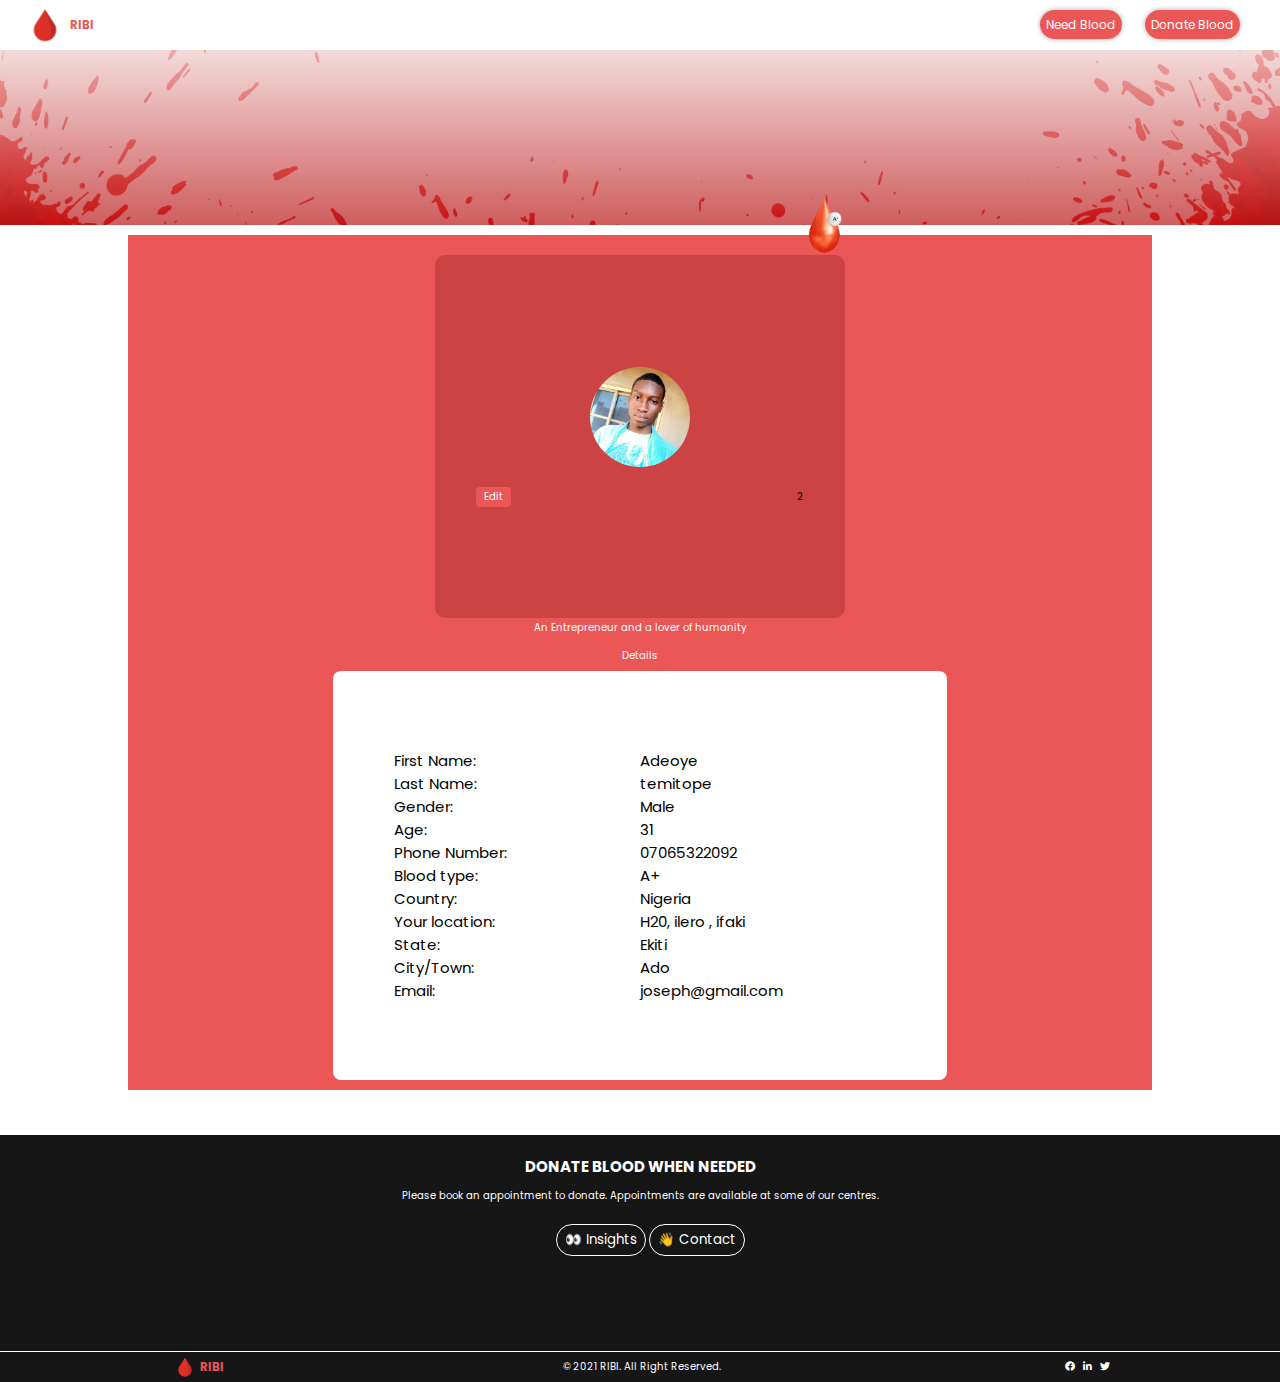
<file: blood project/index.html>
<!DOCTYPE html>
<html lang="en">

<head>
    <meta charset="UTF-8">
    <meta http-equiv="X-UA-Compatible" content="IE=edge">
    <meta name="viewport" content="width=device-width, initial-scale=1.0">

    <!-- fontawesome css -->
    <link rel="stylesheet" href="./css/all.min.css">

    <!-- css link -->
    <link rel="stylesheet" href="./css/style.css">

    <title>Donor_Bio_Data</title>

</head>

<body>

    <!-- header section starts -->
    <header>
        <div class="logo">
            <img src="./images/logo.png" alt="">
            <h3>RIBI</h3>
        </div>
        <nav id="navbar">
            <a class="active" href="./index.html">Need Blood</a></li>
            <a href="./index2.html">Donate Blood</a></li>

        </nav>
        <div class="icons">
            <i class="fas fa-bars" id="menu-bar"></i>

            <i class="fas fa-times" id="close"></i>

        </div>
    </header>
    <!-- header section ends -->

    <div class="picture">
        <!-- <img src="./images/bg.jpg" alt=""> -->
        <h4> DONOR BIO DATA </h4>
    </div>

    <section class="bio_section">
        <div class="user-section-bg-red">
            <div class="user_profile_top">
                <div class="user_profile_top_img">
                    <img class="mypics" src="./images/TJ.jpg" alt="">
                    <img class="blood_icon" src="./images/blood a.png" alt="">
                </div>
                <div class="user_profile_top_down">
                    <button type="reset">Edit</button>
                    <p>2</p>

                </div>
            </div>
            <p class="entrepreneur">An Entrepreneur and a lover of humanity</p>
            <h6>Details</h6>
            <div class="user-bio-data-bottom">
                <div class="first-name">
                    <div class="f_name">
                        <p>First Name:</p>
                    </div>
                    <div class="f_name">
                        <p> Adeoye</p>
                    </div>
                </div>
                <div class="last_name">
                    <div class="L_name">
                        <p>Last Name:</p>
                    </div>
                    <div class="L_name">
                        <p>temitope</p>
                    </div>
                </div>
                <div class="gender_name">
                    <div class="gender">
                        <p>Gender:</p>
                    </div>
                    <div class="gender">
                        <p> Male</p>
                    </div>
                </div>
                <div class="age_name">
                    <div class="age">
                        <p>Age:</p>
                    </div>
                    <div class="age">
                        <p>31</p>
                    </div>
                </div>
                <div class="num_name">
                    <div class="num">
                        <p>Phone Number:</p>
                    </div>
                    <div class="num">
                        <p>07065322092</p>
                    </div>
                </div>
                <div class="blood_name">
                    <div class="blood">
                        <p>Blood type:</p>
                    </div>
                    <div class="blood">
                        <p>A+</p>
                    </div>
                </div>
                <div class="country_name">
                    <div class="Country">
                        <p>Country:</p>
                    </div>
                    <div class="Country">
                        <p>Nigeria</p>
                    </div>
                </div>
                <div class="location_name">
                    <div class="location">
                        <p>Your location:</p>
                    </div>
                    <div class="location">
                        <p> H20, ilero , ifaki </p>
                    </div>
                </div>
                <div class="state_name">
                    <div class="state">
                        <p>State:</p>
                    </div>
                    <div class="state">
                        <p> Ekiti</p>
                    </div>
                </div>
                <div class="town_name">
                    <div class="town">
                        <p>City/Town:</p>
                    </div>
                    <div class="town">
                        <p>Ado</p>
                    </div>
                </div>
                <div class="email_name">
                    <div class="email">
                        <p>Email:</p>
                    </div>
                    <div class="email">
                        <p> joseph@gmail.com</p>
                    </div>
                </div>

            </div>

        </div>

    </section>


    <legend>
        <h2>
            DONATE BLOOD WHEN NEEDED
        </h2>

        <p class="legend_para">Please book an appointment to donate. Appointments are available at some of our centres.
        </p>
        <div class="butn_section">
            <button type="submit">👀 Insights</button>
            <button type="button">👋 Contact</button>
        </div>
    </legend>
    <footer>
        <div class="logo">
            <img src="./images/logo.png" alt="">
            <h3>RIBI</h3>
        </div>
        <span>&copy 2021 RIBI. All Right Reserved. </span>
        <div class="social-media_icons">
            <i class=" fa-brands fa-facebook"></i>
            <i class=" fa-brands fa-linkedin-in"></i>
            <i class=" fa-brands fa-twitter"></i>

        </div>

    </footer>

    <script src="./js/app.js"></script>
</body>

</html>
</file>
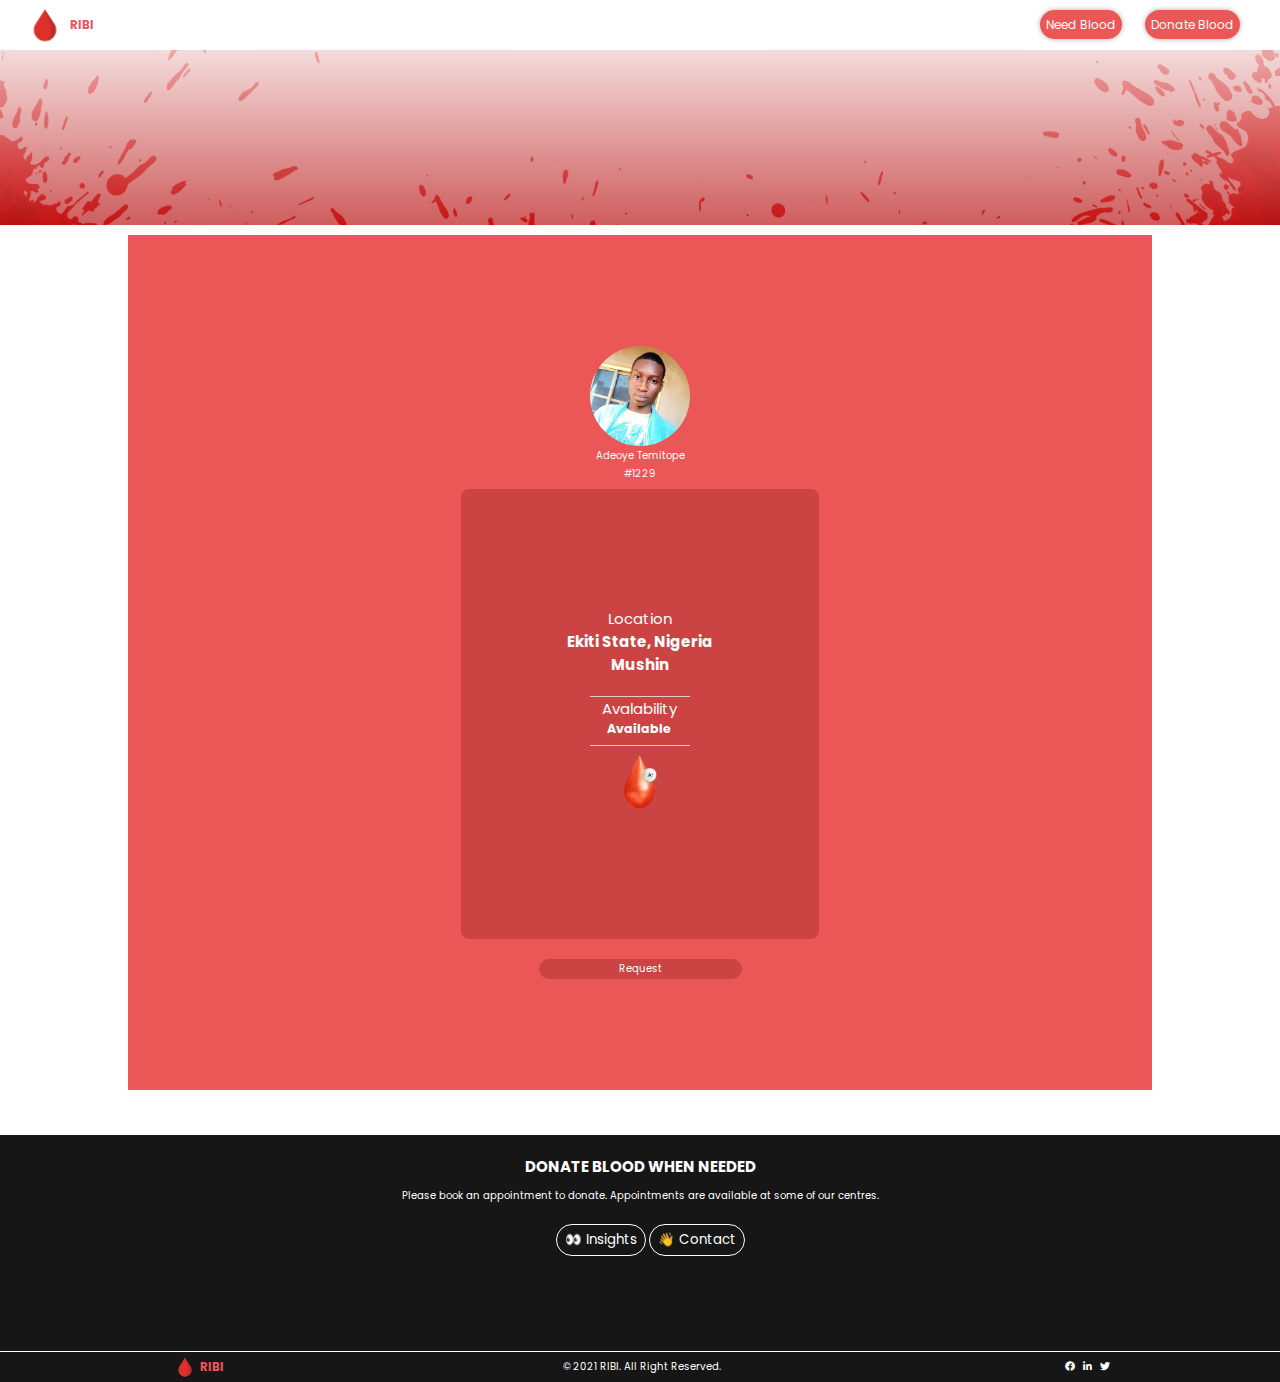
<file: blood project/index2.html>
<!DOCTYPE html>
<html lang="en">

<head>
    <meta charset="UTF-8">
    <meta http-equiv="X-UA-Compatible" content="IE=edge">
    <meta name="viewport" content="width=device-width, initial-scale=1.0">

    <!-- fontawesome css -->
    <link rel="stylesheet" href="./css/all.min.css">

    <!-- css link -->
    <link rel="stylesheet" href="./css/style2.css">

    <title>Donor_info</title>

</head>

<body>

    <!-- header section starts -->
    <header>
        <div class="logo">
            <img src="./images/logo.png" alt="">
            <h3>RIBI</h3>
        </div>
        <nav id="navbar">
            <a class="active" href="./index.html">Need Blood</a></li>
            <a href="./index2.html">Donate Blood</a></li>

        </nav>
        <div class="icons">
            <i class="fas fa-bars" id="menu-bar"></i>

            <i class="fas fa-times" id="close"></i>

        </div>
    </header>
    <!-- header section ends -->

    <div class="picture">

        <h4> DONOR INFO </h4>
    </div>

    <section class="bio_section">
        <div class="user-section-bg-red">

            <div class="user_profile_top_img">
                <img class="mypics" src="./images/TJ.jpg" alt="">

            </div>
            <p class="entrepreneur">Adeoye Temitope</p>
            <h6>#1229</h6>
            <div class="user-bio-data-bottom">
                <!-- location -->
                <div class="locatn">
                    <p>Location</p>
                    <h4>Ekiti State, Nigeria</h4>
                    <h4> Mushin</h4>
                </div>
                <!-- availability -->
                <div class="avai">
                    <p>Avalability</p>
                    <h5>Available</h5>
                </div>
                <!-- blood icon -->
                <div class="blood_icon">
                    <img class="blood_icon" src="./images/blood a.png" alt="">
                </div>
            </div>
            <button type="reset">Request</button>
        </div>

    </section>


    <legend>
        <h2>
            DONATE BLOOD WHEN NEEDED
        </h2>

        <p class="legend_para">Please book an appointment to donate. Appointments are available at some of our centres.
        </p>
        <div class="butn_section">
            <button type="submit">👀 Insights</button>
            <button type="button">👋 Contact</button>
        </div>
    </legend>
    <footer>
        <div class="logo">
            <img src="./images/logo.png" alt="">
            <h3>RIBI</h3>
        </div>
        <span>&copy 2021 RIBI. All Right Reserved. </span>
        <div class="social-media_icons">
            <i class=" fa-brands fa-facebook"></i>
            <i class=" fa-brands fa-linkedin-in"></i>
            <i class=" fa-brands fa-twitter"></i>

        </div>

    </footer>

    <script src="./js/app.js"></script>
</body>

</html>
</file>
<file: blood project/css/style.css>
/* Google Font Import + poppins */
@import url('https://fonts.googleapis.com/css2?family=Poppins:wght@200;300;400;500;600&display=swap');

:root {
    --pink: #EB5757;
    --lightpink-color: #F1908C;
    --lighterpink-color: #FCC0BD;
    --box-shadow: 0 .5rem 1.5rem rgba(0, 0, 0, 0.1);

}

* {
    margin: 0;
    padding: 0;
    box-sizing: border-box;
    font-family: 'poppins', sans-serif;
    list-style-type: none;
    /* transition: all 0.2s linear; */
}

body {
    width: 100%;
    height: 100vh;
}

html {
    font-size: 62.5%;
    scroll-padding-top: 5.5rem;
    scroll-behavior: smooth;
}

.logo {
    display: flex;
    align-items: center;
    justify-content: center;
    color: var(--pink);
}

.logo img {
    width: 50px;
    height: 50px;

}

header {
    display: flex;
    flex-wrap: wrap;
    align-items: center;
    justify-content: space-between;
    position: fixed;
    top: 0;
    left: 0;
    right: 0;
    background-color: white;
    padding: 0 20px 0 20px;
    z-index: 1000;
}

#navbar a {
    margin-left: 20px;
    text-decoration: none;
    background-color: #EB5757;
    color: white;
    padding: 6px;
    font-size: 12px;
    border-radius: 20px;
    box-shadow: 0 0 5px rgb(172, 170, 170);
}

#navbar a:hover {
    background-color: #f53030;
    color: white;
}

header .icons i {
    cursor: pointer;
    margin-right: 0.5rem;
    height: 2rem;
    width: 2rem;
    line-height: 2rem;
    text-align: center;
    border-radius: 50%;
    font-size: 1rem;
    color: var(--pink);
    background-color: white;
}

header .icons i:hover {
    color: white;
    background-color: var(--pink);
    transform: rotate(360deg);

}


header .icons #menu-bar,
#close {
    display: none;

}

.picture {
    height: 30%;
    background: linear-gradient(rgba(254, 250, 250, 0.815), rgba(224, 57, 57, 0.7)), url(../images/pics.jpg);
    background-size: cover;
    background-position: center;
    background-repeat: no-repeat;
    margin-bottom: 10px;
}

h4 {
    position: relative;
    bottom: 70px;
    text-align: center;
    color: #EB5757;
}

h6 {
    color: white;
    font-size: 10px;
    margin-top: 10px;
    margin-bottom: 7px;
    font-weight: normal;
}

.bio_section {
    width: 100%;
    height: 100%;

}

.user-section-bg-red {
    /* width: 90%; */
    height: 98vh;
    display: flex;
    align-items: center;
    justify-content: center;
    flex-direction: column;
    /* margin-bottom: 100px; */
    margin: auto;
    background-color: var(--pink);

}

.user_profile_top {
    display: flex;
    align-items: center;
    justify-content: center;
    flex-direction: column;
    border-radius: 10px;
    width: 50%;
    height: 40vh;
    background-color: #cb4343;
    margin: 0 auto;

}

.user_profile_top_img {
    display: flex;
    align-items: center;
    justify-content: center;
    flex-direction: row;
}

img.mypics {
    width: 100px;
    height: 100px;
    border-radius: 80px;
    object-fit: cover;

}

img.blood_icon {
    /* margin-top: 10px; */
    position: absolute;
    top: 280px;
    /* right: 340px; */
    width: 50px;
    height: 50px;
}

.user_profile_top_down {
    width: 150%;
    /* gap: 180px; */
    display: flex;
    flex-direction: row;
    align-items: center;
    justify-content: space-around;
    margin-top: 20px;

}

.user_profile_top_down {
    width: 150%;
    /* gap: 180px; */
    display: flex;
    flex-direction: row;
    align-items: center;
    justify-content: space-around;
    margin-top: 20px;

}

button[type='reset'] {
    background-color: var(--pink);
    color: white;
    border: none;
    padding: 2px 8px 2px 8px;
    border-radius: 4px;
    font-weight: light;
    font-size: 10px;
    cursor: pointer;
}

.entrepreneur {
    background-color: var(--pink);
    color: white;
    padding: 2px 6px 2px 6px;
    border-radius: 100px;
    font-weight: light;
    font-size: 10px;
}

.user-bio-data-bottom {
    /* background-color: white; */
    display: flex;
    align-items: center;
    justify-content: center;
    flex-direction: column;
    border-radius: 8px;
    /* margin: 0 auto; */
    /* gap: 8px; */
    margin-bottom: 10px;

}

/* .user-bio-data-bottom p {} */

.first-name {
    width: 80%;
    display: flex;
    align-items: center;
    justify-content: space-around;
    flex-direction: row;

}

.f_name {
    flex: 1;
}

.last_name {
    width: 80%;
    display: flex;
    align-items: center;
    justify-content: space-around;
    /* border: 1px solid red; */
    flex-direction: row;

}

.L_name {
    flex: 1;
}


.gender_name {
    width: 80%;
    display: flex;
    align-items: center;
    justify-content: space-around;
    /* border: 1px solid red; */
    flex-direction: row;

}

.gender {
    flex: 1;
}

.age_name {
    width: 80%;
    display: flex;
    align-items: center;
    justify-content: space-around;
    /* border: 1px solid red; */
    flex-direction: row;

}

.age {
    flex: 1;
}

.num_name {
    width: 80%;
    display: flex;
    align-items: center;
    justify-content: space-around;
    /* border: 1px solid red; */
    flex-direction: row;

}

.num {
    flex: 1;
}

.blood_name {
    width: 80%;
    display: flex;
    align-items: center;
    justify-content: space-around;
    /* border: 1px solid red; */
    flex-direction: row;

}

.blood {
    flex: 1;
}

.country_name {
    width: 80%;
    display: flex;
    align-items: center;
    justify-content: space-around;
    /* border: 1px solid red; */
    flex-direction: row;

}

.Country {
    flex: 1;
}

.location_name {
    width: 80%;
    display: flex;
    align-items: center;
    justify-content: space-around;
    /* border: 1px solid red; */
    flex-direction: row;

}

.location {
    flex: 1;
}

.state_name {
    width: 80%;
    display: flex;
    align-items: center;
    justify-content: space-around;
    /* border: 1px solid red; */
    flex-direction: row;

}

.state {
    flex: 1;
}

.town_name {
    width: 80%;
    /* text-align: center; */
    display: flex;
    align-items: center;
    justify-content: space-around;
    /* border: 1px solid red; */
    flex-direction: row;
}

.town {
    flex: 1;
}

.email_name {
    width: 80%;
    display: flex;
    align-items: center;
    justify-content: space-around;
    /* border: 1px solid red; */
    flex-direction: row;

}

.email {
    flex: 1;
}



legend {
    display: flex;
    flex-direction: column;
    height: 20vh;
    text-align: center;
    background-color: rgb(23, 22, 22);
    color: white;

}

legend h2 {
    margin-top: 20px;
    margin-bottom: 10px;

}

legend .butn_section {
    margin-top: 10px;
    margin-bottom: 20px;
    /* margin-left: 20px; */
}

button[type="submit"] {
    color: white;
    background: none;
    border: 1px solid white;
    border-radius: 20px;
    padding: 5px 8px 5px 8px;

}

button[type="button"] {
    color: white;
    background: none;
    border: 1px solid white;
    border-radius: 20px;
    padding: 5px 8px 5px 8px;

}

footer {
    border-top: 1px solid white;
    display: flex;
    flex-direction: row;
    align-items: center;
    justify-content: space-around;
    background-color: rgb(23, 22, 22);
    /* background-color: black; */
    color: white;
}

footer .social-media_icons i {

    cursor: pointer;
    margin-left: 5px;
    /* background-color: #cb4343; */

}

footer .logo img {
    width: 30px;
    height: 30px;
    font-weight: lighter;
}




/* media query  for mobile*/

@media screen and (max-width: 700px) {
    header .icons #menu-bar {
        display: inline-block;
    }

    header nav {
        position: absolute;
        top: 100%;
        left: 0;
        right: 0;
        background-color: rgb(235, 234, 234);
        border-top: 1px solid var(--lightpink-color);
        border-bottom: 1px solid var(--lightpink-color);
        padding: 1rem;
        clip-path: polygon(0 0, 100% 0, 100% 0, 0 0);
    }

    header nav.active {
        clip-path: polygon(0 0, 100% 0, 100% 100%, 0% 100%);
    }

    header nav a {
        display: block;
        text-align: center;
        padding: .3rem;
        margin: 1rem;
        font-size: 2rem;
        background: rgb(214, 213, 213);
    }

    #navbar a {
        text-decoration: none;
        background-color: rgb(210, 209, 209);
        color: var(--pink);
        padding: 6px;
        font-size: 12px;
        border-radius: 5px;
        box-shadow: 0 0 2px rgb(172, 170, 170);
    }


    h4 {
        color: #EB5757;
        position: relative;
        bottom: 70px;
        text-align: center;

    }

    .picture {
        height: 20%;
        background: linear-gradient(rgba(255, 255, 255, 0.815), rgba(186, 25, 25, 0.7)), url(../images/pics.jpg);
        background-size: cover;
        background-position: center;
        background-repeat: no-repeat;
        margin-bottom: 10px;
    }

    img.blood_icon {
        margin-top: 10px;
        position: absolute;
        top: 230px;
        right: 65px;

    }

    .user-section-bg-red {
        display: flex;
        align-items: center;
        justify-content: center;
        flex-direction: column;
        /* margin-bottom: 100px; */
        margin: auto;
        background-color: var(--pink);
        width: 95%;
    }

    .user_profile_top {
        margin-top: 10px;
        display: flex;
        align-items: center;
        justify-content: center;
        flex-direction: column;
        border-radius: 10px;
        width: 70%;
        height: 30vh;
        background-color: #cb4343;
        /* margin: 0 auto; */

    }

    .user_profile_top_down p {
        color: white;
        background-color: var(--pink);
        padding: 2px 8px 2px 8px;
        border-radius: 10px;
    }

    .user-bio-data-bottom {
        background-color: white;
        display: flex;
        align-items: center;
        justify-content: center;
        flex-direction: column;
        width: 270px;
        height: 40vh;
        border-radius: 8px;
        /* margin: 0; */
    }

    footer {
        border-top: 1px solid white;
        display: flex;
        flex-direction: column;
        align-items: center;
        justify-content: space-around;
        background-color: rgb(23, 22, 22);
        /* background-color: black; */
        color: white;
    }

    footer .social-media_icons i {
        margin-top: 10px;
        margin-bottom: 14px;
        cursor: pointer;
        margin-left: 5px;


    }

    footer .logo img {
        width: 30px;
        height: 30px;
        font-weight: lighter;

    }


}

@media screen and (min-width: 701px) {

    /* body {
        width: 100%;
        height: 100vh;
    } */

    header .icons {
        display: none;

    }

    #navbar {
        margin-right: 20px;
    }

    .picture {
        height: 25%;
        background: linear-gradient(rgba(255, 255, 255, 0.815), rgba(186, 25, 25, 0.7)), url(../images/pics.jpg);
        background-size: cover;
        background-position: center;
        background-repeat: no-repeat;
        margin-bottom: 10px;
    }

    img.mypics {
        width: 100px;
        height: 100px;
        border-radius: 80px;
        object-fit: cover;
    }

    img.blood_icon {
        position: absolute;
        top: 190px;
        right: 420px;
        width: 70px;
        height: 70px;
        /* display: none; */
    }

    .user-section-bg-red {
        width: 80%;
        height: 95vh;
        display: flex;
        align-items: center;
        justify-content: center;
        /* flex-direction: column;
        margin-bottom: 100px; */
        /* margin: auto; */
        background-color: var(--pink);

    }

    .user_profile_top {
        margin-top: 20px;
        display: flex;
        align-items: center;
        justify-content: center;
        flex-direction: column;
        border-radius: 10px;
        width: 40%;
        height: 80vh;
        background-color: #cb4343;

    }

    .user-bio-data-bottom {
        background-color: white;
        display: flex;
        align-items: center;
        justify-content: center;
        /* flex-direction: column; */
        width: 60%;
        height: 90vh;
        border-radius: 8px;
        font-size: 15px;


    }

    legend {
        display: flex;
        flex-direction: column;
        height: 24%;
        text-align: center;
        background-color: rgb(23, 22, 22);
        color: white;

    }

    legend h2 {
        margin-top: 20px;
        margin-bottom: 10px;

    }

    legend .butn_section {
        margin-top: 20px;
        /* margin-buttom: 20px; */
        margin-left: 20px;
    }

}
</file>
<file: blood project/css/style2.css>
/* Google Font Import + poppins */
@import url('https://fonts.googleapis.com/css2?family=Poppins:wght@200;300;400;500;600&display=swap');

:root {
    --pink: #EB5757;
    --lightpink-color: #F1908C;
    --lighterpink-color: #FCC0BD;
    --box-shadow: 0 .5rem 1.5rem rgba(0, 0, 0, 0.1);

}

* {
    margin: 0;
    padding: 0;
    box-sizing: border-box;
    font-family: 'poppins', sans-serif;
    list-style-type: none;

}

body {
    width: 100%;
    height: 100vh;
}

html {
    font-size: 62.5%;
    scroll-padding-top: 5.5rem;
    scroll-behavior: smooth;
}

.logo {
    display: flex;
    align-items: center;
    justify-content: center;
    color: var(--pink);
}

.logo img {
    width: 50px;
    height: 50px;

}

header {
    display: flex;
    flex-wrap: wrap;
    align-items: center;
    justify-content: space-between;
    position: fixed;
    top: 0;
    left: 0;
    right: 0;
    background-color: white;
    padding: 0 20px 0 20px;
    z-index: 1000;
}

#navbar a {
    margin-left: 20px;
    text-decoration: none;
    background-color: #EB5757;
    color: white;
    padding: 6px;
    font-size: 12px;
    border-radius: 20px;
    box-shadow: 0 0 5px rgb(172, 170, 170);
}

#navbar a:hover {
    background-color: #f53030;
    color: white;
}

header .icons i {
    cursor: pointer;
    margin-right: 0.5rem;
    height: 2rem;
    width: 2rem;
    line-height: 2rem;
    text-align: center;
    border-radius: 50%;
    font-size: 1rem;
    color: var(--pink);
    background-color: white;
}

header .icons i:hover {
    color: white;
    background-color: var(--pink);
    transform: rotate(360deg);

}


header .icons #menu-bar,
#close {
    display: none;

}

.picture {
    /* height: 30%; */
    background: linear-gradient(rgba(254, 250, 250, 0.815), rgba(224, 57, 57, 0.7)), url(../images/pics.jpg);
    background-size: cover;
    background-position: center;
    background-repeat: no-repeat;
    margin-bottom: 10px;
}



h6 {
    color: white;
    font-size: 10px;
    /* margin-top: 10px; */
    margin-bottom: 7px;
    font-weight: normal;
}

.bio_section {
    width: 100%;
    height: 100%;

}

.user-section-bg-red {
    /* width: 90%; */
    height: 98vh;
    display: flex;
    align-items: center;
    justify-content: center;
    flex-direction: column;
    /* margin-bottom: 100px; */
    margin: auto;
    background-color: var(--pink);

}

.user_profile_top {
    display: flex;
    align-items: center;
    justify-content: center;
    flex-direction: column;
    border-radius: 10px;
    width: 50%;
    height: 40vh;
    background-color: #cb4343;
    margin: 0 auto;

}

.user_profile_top_img {
    display: flex;
    align-items: center;
    justify-content: center;
    flex-direction: row;
}

img.mypics {
    width: 100px;
    height: 100px;
    border-radius: 80px;
    object-fit: cover;

}

img.blood_icon {
    top: 280px;
    right: 340px;
    width: 50px;
    height: 50px;
}


button[type='reset'] {
    background-color: #cb4343;
    color: white;
    border: none;
    padding: 2px 80px 2px 80px;
    border-radius: 10px;
    font-weight: light;
    font-size: 10px;
    cursor: pointer;
    margin-top: 20px;
    text-align: center;
}

button[type='reset']:hover {
    background-color: var(--pink-color);
    color: white;
    border: 1px solid white;
    padding: 2px 80px 2px 80px;
    border-radius: 10px;
    font-weight: light;
    font-size: 10px;
    cursor: pointer;
    margin-top: 20px;
    text-align: center;
}

.entrepreneur {
    background-color: var(--pink);
    color: white;
    padding: 2px 6px 2px 6px;
    border-radius: 100px;
    font-weight: light;
    font-size: 10px;
}

.user-bio-data-bottom {
    background-color: var(--pink);
    display: flex;
    align-items: center;
    justify-content: center;
    flex-direction: column;
}

legend {
    display: flex;
    flex-direction: column;
    height: 20vh;
    text-align: center;
    background-color: rgb(23, 22, 22);
    color: white;

}

legend h2 {
    margin-top: 20px;
    margin-bottom: 10px;

}

legend .butn_section {
    margin-top: 10px;
    margin-bottom: 20px;
    /* margin-left: 20px; */
}

button[type="submit"] {
    color: white;
    background: none;
    border: 1px solid white;
    border-radius: 20px;
    padding: 5px 8px 5px 8px;

}

button[type="button"] {
    color: white;
    background: none;
    border: 1px solid white;
    border-radius: 20px;
    padding: 5px 8px 5px 8px;

}

footer {
    border-top: 1px solid white;
    display: flex;
    flex-direction: row;
    align-items: center;
    justify-content: space-around;
    background-color: rgb(23, 22, 22);
    /* background-color: black; */
    color: white;
}

footer .social-media_icons i {

    cursor: pointer;
    margin-left: 5px;
    /* background-color: #cb4343; */

}

footer .logo img {
    width: 30px;
    height: 30px;
    font-weight: lighter;
}




/* media query  for mobile*/

@media screen and (max-width: 700px) {
    header .icons #menu-bar {
        display: inline-block;
    }

    header nav {
        position: absolute;
        top: 100%;
        left: 0;
        right: 0;
        background-color: rgb(235, 234, 234);
        border-top: 1px solid var(--lightpink-color);
        border-bottom: 1px solid var(--lightpink-color);
        padding: 1rem;
        clip-path: polygon(0 0, 100% 0, 100% 0, 0 0);
    }

    header nav.active {
        clip-path: polygon(0 0, 100% 0, 100% 100%, 0% 100%);
    }

    header nav a {
        display: block;
        text-align: center;
        padding: .3rem;
        margin: 1rem;
        font-size: 2rem;
        background: rgb(214, 213, 213);
    }

    #navbar a {
        text-decoration: none;
        background-color: rgb(210, 209, 209);
        color: var(--pink);
        padding: 6px;
        font-size: 12px;
        border-radius: 5px;
        box-shadow: 0 0 2px rgb(172, 170, 170);
    }

    .picture {
        height: 20%;
        background: linear-gradient(rgba(255, 255, 255, 0.815), rgba(186, 25, 25, 0.7)), url(../images/pics.jpg);
        background-size: cover;
        background-position: center;
        background-repeat: no-repeat;
        margin-bottom: 10px;
    }

    img.blood_icon {
        margin-top: 10px;
        /* position: absolute; */
        top: 200px;
        right: 65px;

    }

    .user-section-bg-red {
        display: flex;
        align-items: center;
        justify-content: center;
        flex-direction: column;
        /* margin-bottom: 100px; */
        margin: auto;
        background-color: var(--pink);
        width: 90%;
    }

    .user-bio-data-bottom {
        background-color: #cb4343;
        display: flex;
        flex-direction: column;
        width: 220px;
        height: 40vh;
        border-radius: 8px;
        text-align: center;
        color: white;
    }

    .locatn {
        height: 10vh;
        /* margin-bottom: 40px */
    }

    .avai {
        width: 100px;
        height: 30px;
        border-top: .5px solid rgb(230, 205, 205);
        border-bottom: .5px solid rgb(230, 205, 205);
    }

    footer {
        border-top: 1px solid white;
        display: flex;
        flex-direction: column;
        align-items: center;
        justify-content: space-around;
        background-color: rgb(23, 22, 22);
        /* background-color: black; */
        color: white;
    }

    footer .social-media_icons i {
        margin-top: 10px;
        margin-bottom: 14px;
        cursor: pointer;
        margin-left: 5px;


    }

    footer .logo img {
        width: 30px;
        height: 30px;
        font-weight: lighter;

    }


}

@media screen and (min-width: 701px) {
    header .icons {
        display: none;

    }

    #navbar {
        margin-right: 20px;
    }

    .picture {
        height: 25%;
        background: linear-gradient(rgba(255, 255, 255, 0.815), rgba(186, 25, 25, 0.7)), url(../images/pics.jpg);
        background-size: cover;
        background-position: center;
        background-repeat: no-repeat;
        margin-bottom: 10px;
    }

    img.mypics {
        width: 100px;
        height: 100px;
        border-radius: 80px;
        object-fit: cover;
    }

    img.blood_icon {
        /* position: absolute; */
        top: 190px;
        right: 420px;
        width: 70px;
        height: 70px;
    }

    .user-section-bg-red {
        width: 80%;
        height: 95vh;
        display: flex;
        align-items: center;
        justify-content: center;
        background-color: var(--pink);

    }

    .user-bio-data-bottom {
        background-color: #cb4343;
        display: flex;
        /* align-items: center; */
        /* justify-content: center; */
        width: 35%;
        height: 50vh;
        border-radius: 8px;
        font-size: 15px;
        text-align: center;
        color: white;

    }

    .avai {
        margin-top: 20px;
        width: 100px;
        height: 50px;
        border-top: .5px solid rgb(230, 205, 205);
        border-bottom: .5px solid rgb(230, 205, 205);
    }

    legend {
        display: flex;
        flex-direction: column;
        height: 24%;
        text-align: center;
        background-color: rgb(23, 22, 22);
        color: white;

    }

    legend h2 {
        margin-top: 20px;
        margin-bottom: 10px;

    }

    legend .butn_section {
        margin-top: 20px;
        margin-left: 20px;
    }

}
</file>
